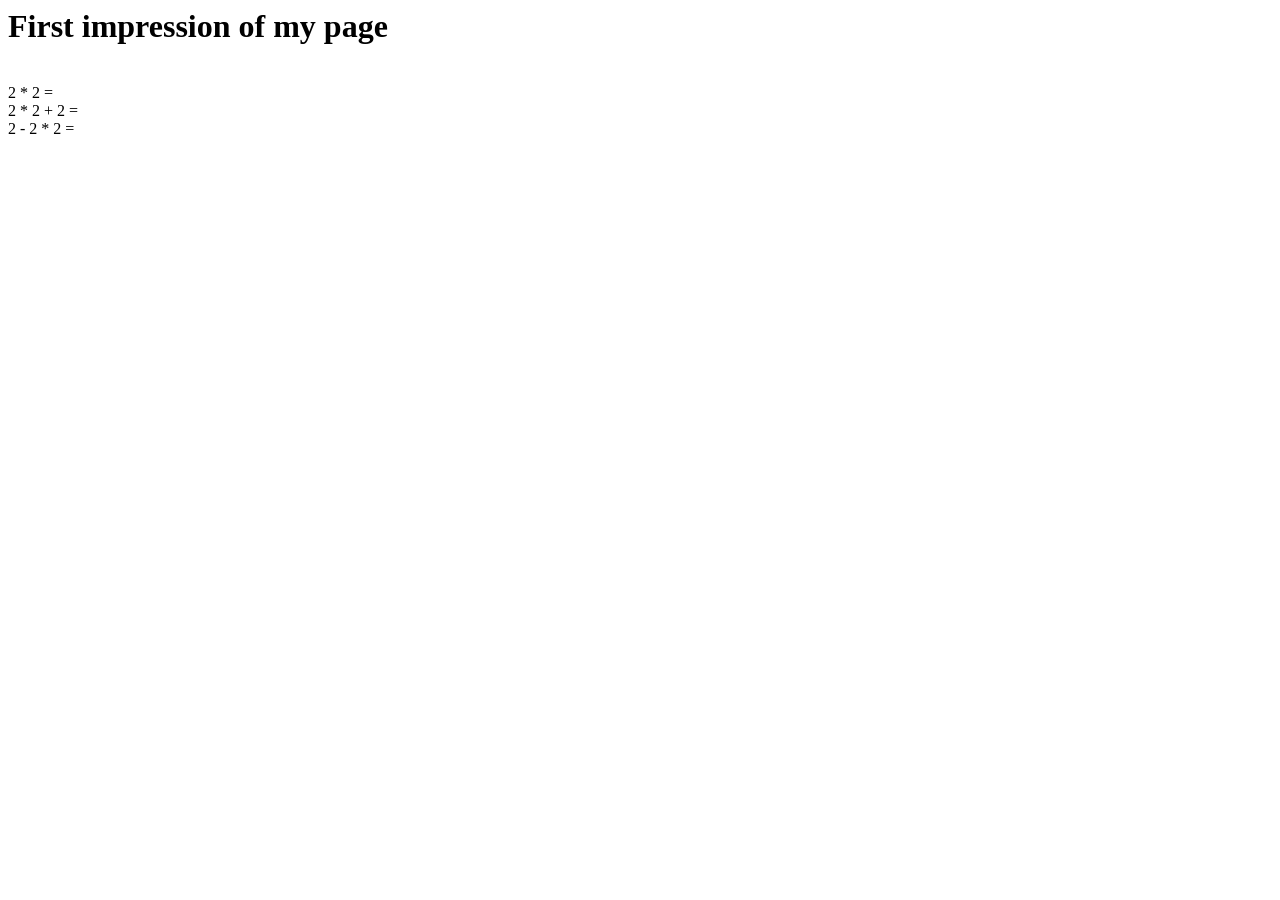
<file: src/main/resources/templates/index.html>
<!-DOCTYPE html>
<html lang="en" xmlns:th="http://www.thymeleaf.org">
<head>
    <meta charset="UTF-8">
    <title>My welcome page</title>
</head>
<body>
<h1>First impression of my page</h1>

<!--/*@thymesVar id="variable" type="com.crud.tasks.controller.StaticWebPageController"*/-->
<span th:text="${variable}"></span>

<br>

<!--/*thymesVar id="one" type="com.crud.tasks.controller.StaticWebPageController"*/-->
<!--/*thymesVar id="two" type="com.crud.tasks.controller.StaticWebPageController"*/-->
2 * 2 =
<span th:text="${two} * ${two}"></span>

<br>

2 * 2 + 2 =
<span th:text="${two} * ${two} + ${two}"></span>

<br>

2 - 2 * 2 =
<span th:text="${two} - ${two} * ${two}"></span>

</body>
</html>
</file>
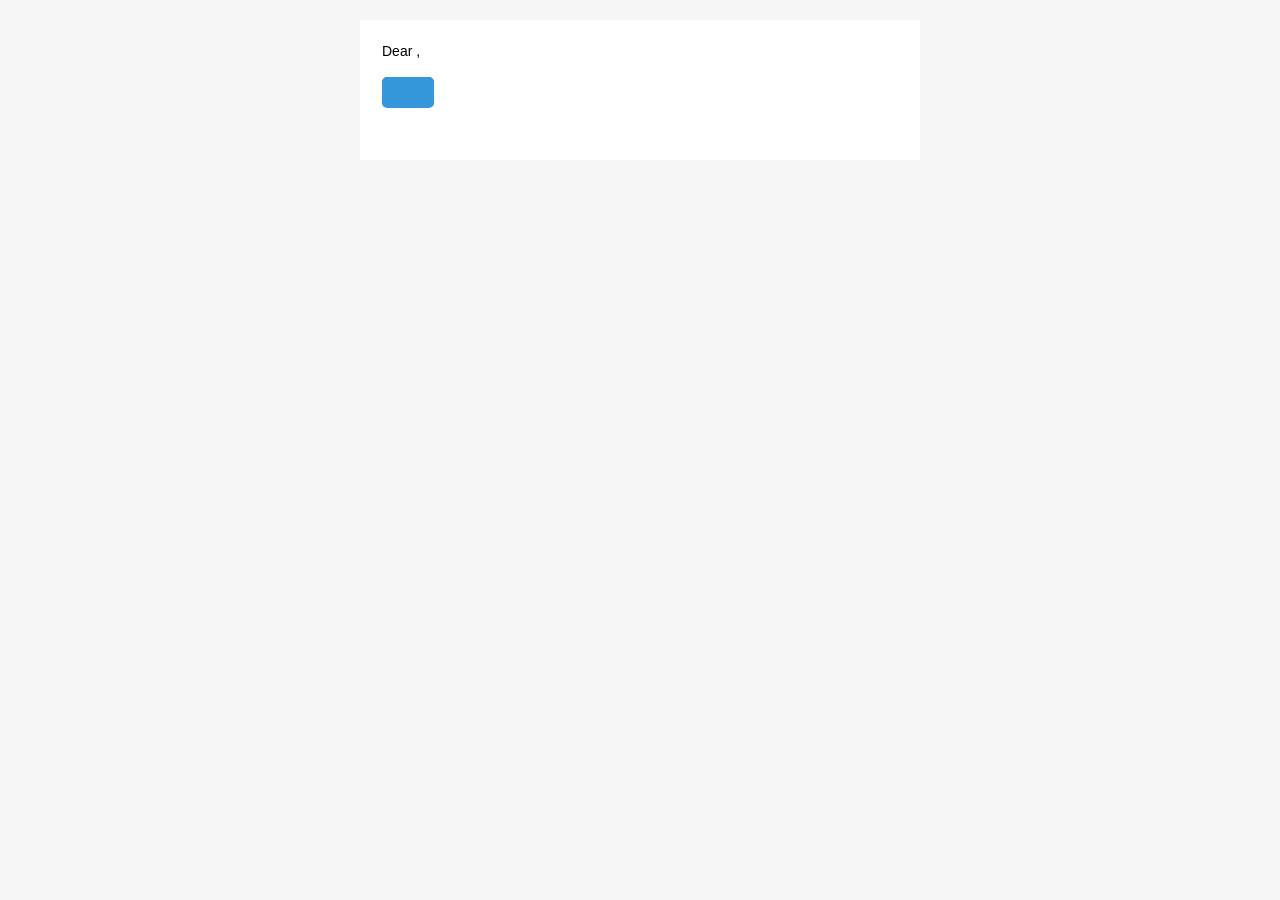
<file: src/main/resources/templates/mail/created-trello-card-mail.html>
<!doctype html>
<html xmlns="http://www.w3.org/1999/xhtml" xmlns:th="http://www.thymeleaf.org">
<head>
    <meta name="viewport" content="width=device-width">
    <meta http-equiv="Content-Type" content="text/html; charset=UTF-8">
    <title>Trello Card</title>
    <style>

        @media only screen and (max-width: 620px) {
            table[class=body] h1 {
                font-size: 28px !important;
                margin-bottom: 10px !important;
            }
            table[class=body] p,
            table[class=body] ul,
            table[class=body] ol,
            table[class=body] td,
            table[class=body] span,
            table[class=body] a {
                font-size: 16px !important;
            }
            table[class=body] .wrapper,
            table[class=body] .article {
                padding: 10px !important;
            }
            table[class=body] .content {
                padding: 0 !important;
            }
            table[class=body] .container {
                padding: 0 !important;
                width: 100% !important;
            }
            table[class=body] .main {
                border-left-width: 0 !important;
                border-radius: 0 !important;
                border-right-width: 0 !important;
            }
            table[class=body] .btn table {
                width: 100% !important;
            }
            table[class=body] .btn a {
                width: 100% !important;
            }
            table[class=body] .img-responsive {
                height: auto !important;
                max-width: 100% !important;
                width: auto !important;
            }
        }

        @media all {
            .ExternalClass {
                width: 100%;
            }
            .ExternalClass,
            .ExternalClass p,
            .ExternalClass span,
            .ExternalClass font,
            .ExternalClass td,
            .ExternalClass div {
                line-height: 100%;
            }
            .apple-link a {
                color: inherit !important;
                font-family: inherit !important;
                font-size: inherit !important;
                font-weight: inherit !important;
                line-height: inherit !important;
                text-decoration: none !important;
            }
            .btn-primary table td:hover {
                background-color: #34495e !important;
            }
            .btn-primary a:hover {
                background-color: #34495e !important;
                border-color: #34495e !important;
            }
        }
    </style>
</head>
<body class="" style="background-color: #f6f6f6; font-family: sans-serif; -webkit-font-smoothing: antialiased; font-size: 14px; line-height: 1.4; margin: 0; padding: 0; -ms-text-size-adjust: 100%; -webkit-text-size-adjust: 100%;">
<table border="0" cellpadding="0" cellspacing="0" class="body" style="border-collapse: separate; mso-table-lspace: 0pt; mso-table-rspace: 0pt; width: 100%; background-color: #f6f6f6;">
    <tr>
        <td style="font-family: sans-serif; font-size: 14px; vertical-align: top;"> </td>
        <td class="container" style="font-family: sans-serif; font-size: 14px; vertical-align: top; display: block; Margin: 0 auto; max-width: 580px; padding: 10px; width: 580px;">
            <div class="content" style="box-sizing: border-box; display: block; Margin: 0 auto; max-width: 580px; padding: 10px;">

                <!-- START CENTERED WHITE CONTAINER -->
                <span class="preheader" style="color: transparent; display: none; height: 0; max-height: 0; max-width: 0; opacity: 0; overflow: hidden; mso-hide: all; visibility: hidden; width: 0;" th:text="${message}"></span>
                <table class="main" style="border-collapse: separate; mso-table-lspace: 0pt; mso-table-rspace: 0pt; width: 100%; background: #ffffff; border-radius: 3px;">

                    <!-- START MAIN CONTENT AREA -->
                    <tr>
                        <td class="wrapper" style="font-family: sans-serif; font-size: 14px; vertical-align: top; box-sizing: border-box; padding: 20px;">
                            <table border="0" cellpadding="0" cellspacing="0" style="border-collapse: separate; mso-table-lspace: 0pt; mso-table-rspace: 0pt; width: 100%;">
                                <tr>
                                    <td style="font-family: sans-serif; font-size: 14px; vertical-align: top;">
                                        <p style="font-family: sans-serif; font-size: 14px; font-weight: normal; margin: 0; Margin-bottom: 15px;">Dear <span th:text="${admin_name}"></span>,</p>
                                        <p style="font-family: sans-serif; font-size: 14px; font-weight: normal; margin: 0; Margin-bottom: 15px;" th:text="${message}"></p>
                                        <table border="0" cellpadding="0" cellspacing="0" class="btn btn-primary" style="border-collapse: separate; mso-table-lspace: 0pt; mso-table-rspace: 0pt; width: 100%; box-sizing: border-box;">
                                            <tbody>
                                            <tr>
                                                <td align="left" style="font-family: sans-serif; font-size: 14px; vertical-align: top; padding-bottom: 15px;">
                                                    <table border="0" cellpadding="0" cellspacing="0" style="border-collapse: separate; mso-table-lspace: 0pt; mso-table-rspace: 0pt; width: auto;">
                                                        <tbody>
                                                        <tr>
                                                            <td style="font-family: sans-serif; font-size: 14px; vertical-align: top; background-color: #3498db; border-radius: 5px; text-align: center;"> <a th:href="${tasks_url}" th:text="${button}" target="_blank" style="display: inline-block; color: #ffffff; background-color: #3498db; border: solid 1px #3498db; border-radius: 5px; box-sizing: border-box; cursor: pointer; text-decoration: none; font-size: 14px; font-weight: bold; margin: 0; padding: 12px 25px; text-transform: capitalize; border-color: #3498db;"></a> </td>
                                                        </tr>
                                                        </tbody>
                                                    </table>
                                                </td>
                                            </tr>
                                            </tbody>
                                        </table>
                                        <p style="font-family: sans-serif; font-size: 14px; font-weight: normal; margin: 0; Margin-bottom: 15px;" th:text="${goodbye}"></p>
                                    </td>
                                </tr>
                            </table>
                        </td>
                    </tr>

                    <!-- END MAIN CONTENT AREA -->
                </table>

                <!-- START FOOTER -->
                <div class="footer" style="clear: both; Margin-top: 10px; text-align: center; width: 100%;">
                    <table border="0" cellpadding="0" cellspacing="0" style="border-collapse: separate; mso-table-lspace: 0pt; mso-table-rspace: 0pt; width: 100%;">
                        <tr>
                            <td class="content-block" style="font-family: sans-serif; vertical-align: top; padding-bottom: 10px; padding-top: 10px; font-size: 12px; color: #999999; text-align: center;">
                                <span class="apple-link" style="color: #999999; font-size: 12px; text-align: center;" th:text="${company_name}"></span>
                                <br>
                                <span class="apple-link" style="color: #999999; font-size: 12px; text-align: center;" th:text="${company_email}"></span>
                            </td>
                        </tr>
                    </table>
                </div>
                <!-- END FOOTER -->

                <!-- END CENTERED WHITE CONTAINER -->
            </div>
        </td>
        <td style="font-family: sans-serif; font-size: 14px; vertical-align: top;"> </td>
    </tr>
</table>
</body>
</html>
</file>
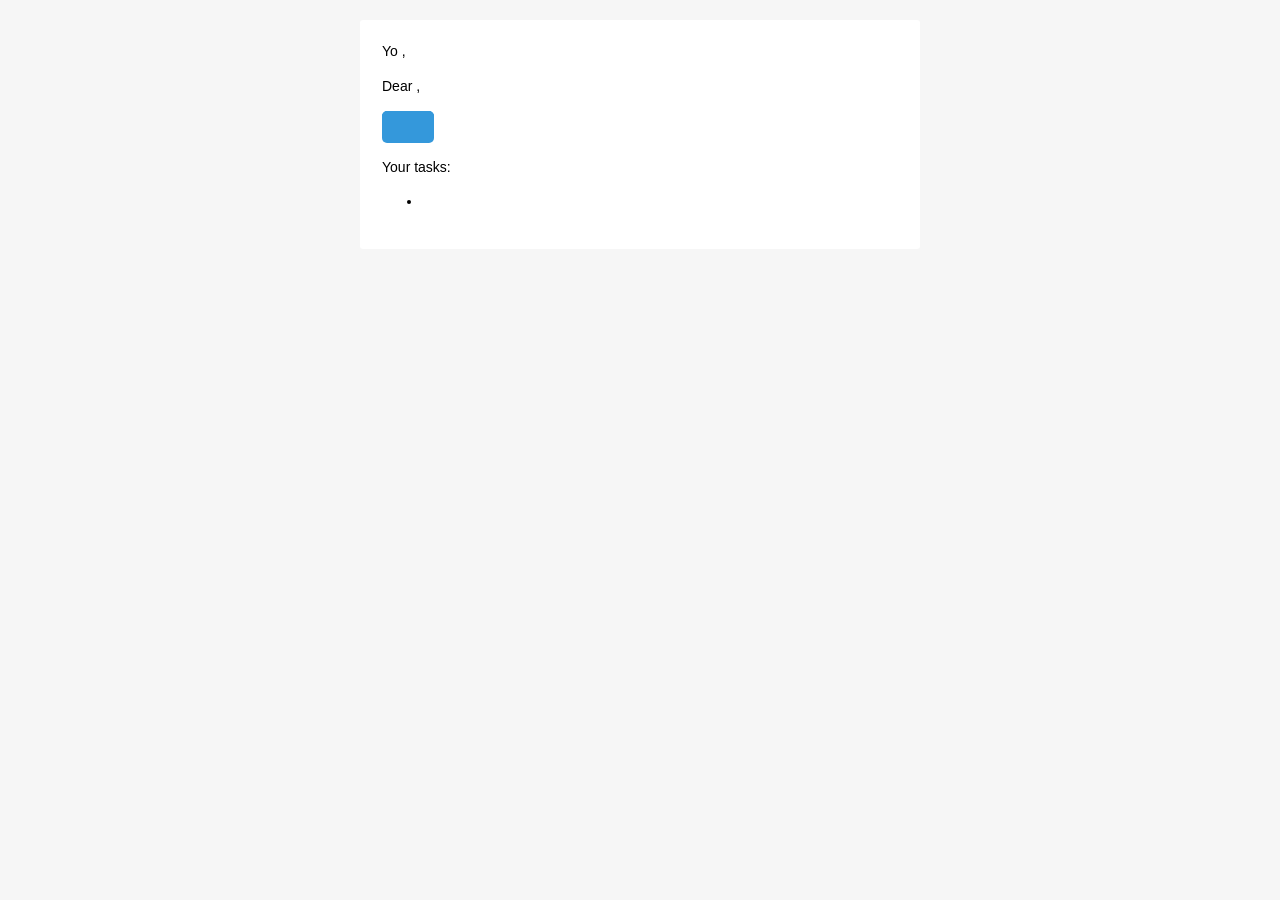
<file: src/main/resources/templates/mail/trello-information-mail.html>
<!doctype html>
<html xmlns="http://www.w3.org/1999/xhtml" xmlns:th="http://www.thymeleaf.org">
<head>
    <meta name="viewport" content="width=device-width">
    <meta http-equiv="Content-Type" content="text/html; charset=UTF-8">
    <title>Trello Card</title>
    <style>

        @media only screen and (max-width: 620px) {
            table[class=body] h1 {
                font-size: 28px !important;
                margin-bottom: 10px !important;
            }
            table[class=body] p,
            table[class=body] ul,
            table[class=body] ol,
            table[class=body] td,
            table[class=body] span,
            table[class=body] a {
                font-size: 16px !important;
            }
            table[class=body] .wrapper,
            table[class=body] .article {
                padding: 10px !important;
            }
            table[class=body] .content {
                padding: 0 !important;
            }
            table[class=body] .container {
                padding: 0 !important;
                width: 100% !important;
            }
            table[class=body] .main {
                border-left-width: 0 !important;
                border-radius: 0 !important;
                border-right-width: 0 !important;
            }
            table[class=body] .btn table {
                width: 100% !important;
            }
            table[class=body] .btn a {
                width: 100% !important;
            }
            table[class=body] .img-responsive {
                height: auto !important;
                max-width: 100% !important;
                width: auto !important;
            }
        }

        @media all {
            .ExternalClass {
                width: 100%;
            }
            .ExternalClass,
            .ExternalClass p,
            .ExternalClass span,
            .ExternalClass font,
            .ExternalClass td,
            .ExternalClass div {
                line-height: 100%;
            }
            .apple-link a {
                color: inherit !important;
                font-family: inherit !important;
                font-size: inherit !important;
                font-weight: inherit !important;
                line-height: inherit !important;
                text-decoration: none !important;
            }
            .btn-primary table td:hover {
                background-color: #34495e !important;
            }
            .btn-primary a:hover {
                background-color: #34495e !important;
                border-color: #34495e !important;
            }
        }
    </style>
</head>
<body class="" style="background-color: #f6f6f6; font-family: sans-serif; -webkit-font-smoothing: antialiased; font-size: 14px; line-height: 1.4; margin: 0; padding: 0; -ms-text-size-adjust: 100%; -webkit-text-size-adjust: 100%;">
<table border="0" cellpadding="0" cellspacing="0" class="body" style="border-collapse: separate; mso-table-lspace: 0pt; mso-table-rspace: 0pt; width: 100%; background-color: #f6f6f6;">
    <tr>
        <td style="font-family: sans-serif; font-size: 14px; vertical-align: top;"> </td>
        <td class="container" style="font-family: sans-serif; font-size: 14px; vertical-align: top; display: block; Margin: 0 auto; max-width: 580px; padding: 10px; width: 580px;">
            <div class="content" style="box-sizing: border-box; display: block; Margin: 0 auto; max-width: 580px; padding: 10px;">

                <!-- START CENTERED WHITE CONTAINER -->
                <span class="preheader" style="color: transparent; display: none; height: 0; max-height: 0; max-width: 0; opacity: 0; overflow: hidden; mso-hide: all; visibility: hidden; width: 0;" th:text="${message}"></span>
                <table class="main" style="border-collapse: separate; mso-table-lspace: 0pt; mso-table-rspace: 0pt; width: 100%; background: #ffffff; border-radius: 3px;">

                    <!-- START MAIN CONTENT AREA -->
                    <tr>
                        <td class="wrapper" style="font-family: sans-serif; font-size: 14px; vertical-align: top; box-sizing: border-box; padding: 20px;">
                            <table border="0" cellpadding="0" cellspacing="0" style="border-collapse: separate; mso-table-lspace: 0pt; mso-table-rspace: 0pt; width: 100%;">
                                <tr>
                                    <td style="font-family: sans-serif; font-size: 14px; vertical-align: top;">
                                        <p th:if="${is_friend}" style="font-family: sans-serif; font-size: 14px; font-weight: normal; margin: 0; Margin-bottom: 15px;">Yo <span th:text="${admin_config.getAdminName()}"></span>,</p>
                                        <p th:unless="${is_friend}" style="font-family: sans-serif; font-size: 14px; font-weight: normal; margin: 0; Margin-bottom: 15px;">Dear <span th:text="${admin_config.getAdminName()}"></span>,</p>
                                        <p style="font-family: sans-serif; font-size: 14px; font-weight: normal; margin: 0; Margin-bottom: 15px;" th:text="${message}"></p>
                                        <table border="0" cellpadding="0" cellspacing="0" class="btn btn-primary" style="border-collapse: separate; mso-table-lspace: 0pt; mso-table-rspace: 0pt; width: 100%; box-sizing: border-box;">
                                            <tbody>
                                            <tr>
                                                <td align="left" style="font-family: sans-serif; font-size: 14px; vertical-align: top; padding-bottom: 15px;">
                                                    <table th:if="${show_button}" border="0" cellpadding="0" cellspacing="0" style="border-collapse: separate; mso-table-lspace: 0pt; mso-table-rspace: 0pt; width: auto;">
                                                        <tbody>
                                                        <tr>
                                                            <td style="font-family: sans-serif; font-size: 14px; vertical-align: top; background-color: #3498db; border-radius: 5px; text-align: center;">
                                                                <a th:href="${tasks_url}" th:text="${button}" target="_blank" style="display: inline-block; color: #ffffff; background-color: #3498db; border: solid 1px #3498db; border-radius: 5px; box-sizing: border-box; cursor: pointer; text-decoration: none; font-size: 14px; font-weight: bold; margin: 0; padding: 12px 25px; text-transform: capitalize; border-color: #3498db;"></a>
                                                            </td>
                                                        </tr>
                                                        </tbody>
                                                    </table>
                                                </td>
                                            </tr>
                                            </tbody>
                                        </table>
                                        <p style="font-family: sans-serif; font-size: 14px; font-weight: normal; margin: 0; Margin-bottom: 15px;">
                                            Your tasks:
                                        </p>
                                        <ul th:each="task : ${tasks_list}">
                                            <li th:text="${task.getTitle()}"></li>
                                        </ul>
                                        <p style="font-family: sans-serif; font-size: 14px; font-weight: normal; margin: 0; Margin-bottom: 15px;" th:text="${goodbye}"></p>
                                    </td>
                                </tr>
                            </table>
                        </td>
                    </tr>

                    <!-- END MAIN CONTENT AREA -->
                </table>

                <!-- START FOOTER -->
                <div class="footer" style="clear: both; Margin-top: 10px; text-align: center; width: 100%;">
                    <table border="0" cellpadding="0" cellspacing="0" style="border-collapse: separate; mso-table-lspace: 0pt; mso-table-rspace: 0pt; width: 100%;">
                        <tr>
                            <td class="content-block" style="font-family: sans-serif; vertical-align: top; padding-bottom: 10px; padding-top: 10px; font-size: 12px; color: #999999; text-align: center;">
                                <span class="apple-link" style="color: #999999; font-size: 12px; text-align: center;" th:text="${admin_config.getCompanyName()}"></span>
                                <br>
                                <span class="apple-link" style="color: #999999; font-size: 12px; text-align: center;" th:text="${admin_config.getCompanyEmail()}"></span>
                            </td>
                        </tr>
                    </table>
                </div>
                <!-- END FOOTER -->

                <!-- END CENTERED WHITE CONTAINER -->
            </div>
        </td>
        <td style="font-family: sans-serif; font-size: 14px; vertical-align: top;"> </td>
    </tr>
</table>
</body>
</html>
</file>
